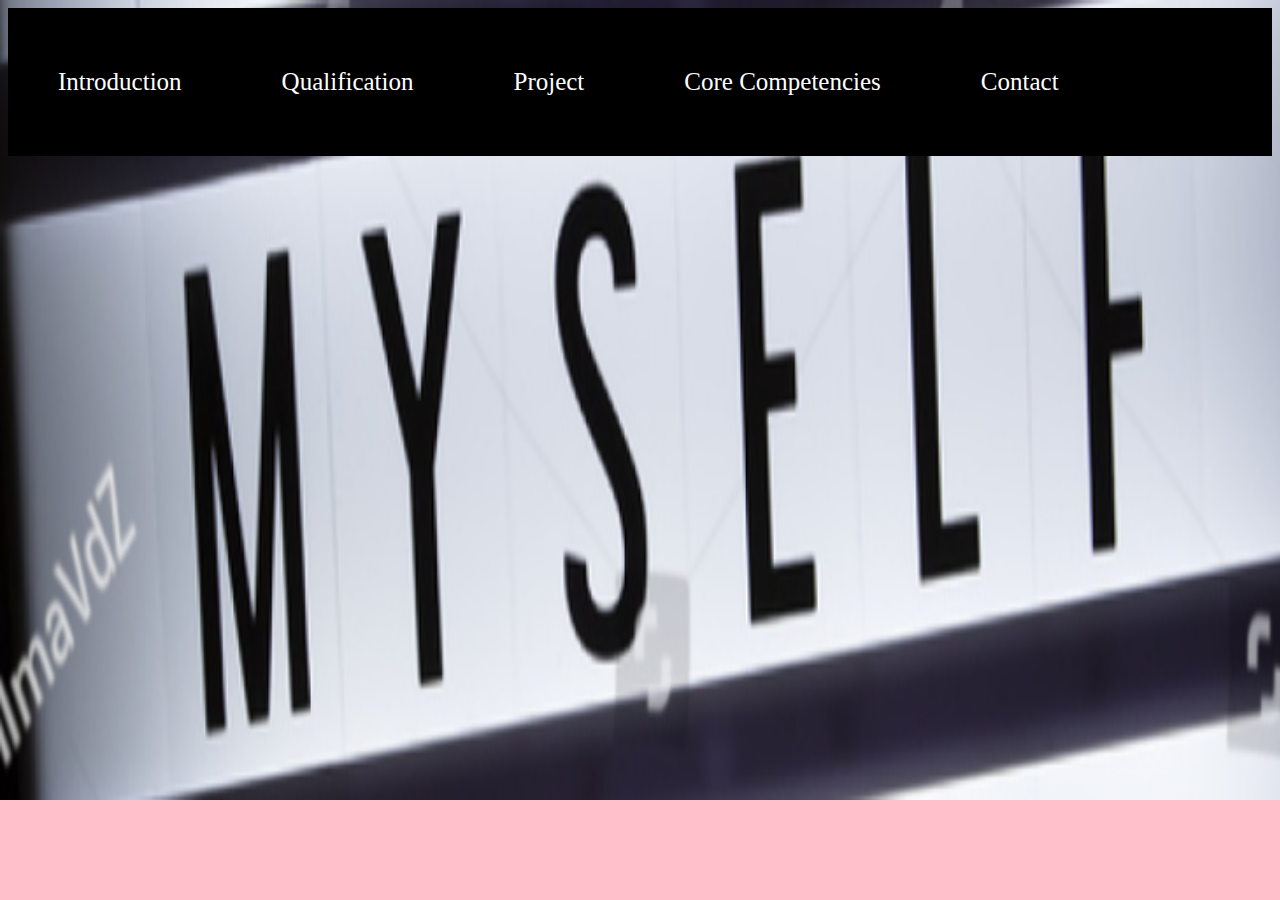
<file: Index.html>
<!DOCTYPE html>
<html>
<head>
	<title>home</title>
	<link rel="stylesheet" type="text/css" href="Index.css">
	 <meta charset="UTF-8">
</head>
<body>
	<div>
	<div class="topnav">
 
  <a href="introduction.html">Introduction</a>
  <a href="edu.html">Qualification</a>
  <a href="project.html">Project</a>
  <a href="core copetencies.html">Core Competencies</a>
   <a href="contact.html">Contact</a>
</div>
</body>
</html>
</file>
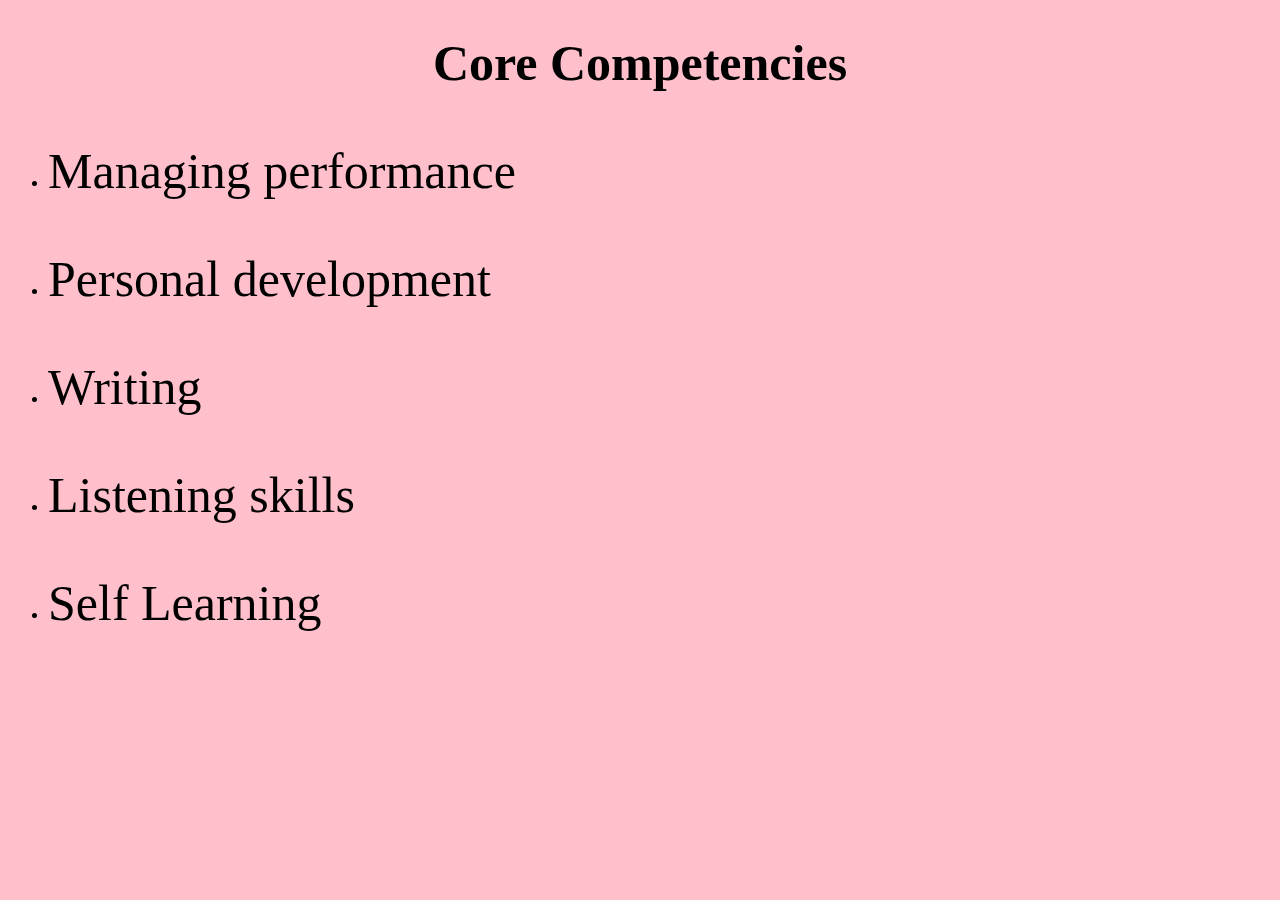
<file: cc.html>
<!DOCTYPE html>
<html>
<head>
<style>
h1{
	font-size: 50px;
}	
p{
	font-size: 50px;
}
body{
	background-color: pink;
}
h1{
	text-align: center;
}
</style>
	<title>Core Competencies</title>
</head>
<body>
	<h1 style="color:black">Core Competencies</h1>
<ul>
<li><p>Managing performance</p></li>
<li><p>Personal development</p></li>
<li><p>Writing</p></li>
<li><p>Listening skills</p>
<li><p>Self Learning</p></li>
</ul>

</body>
</html>
</file>
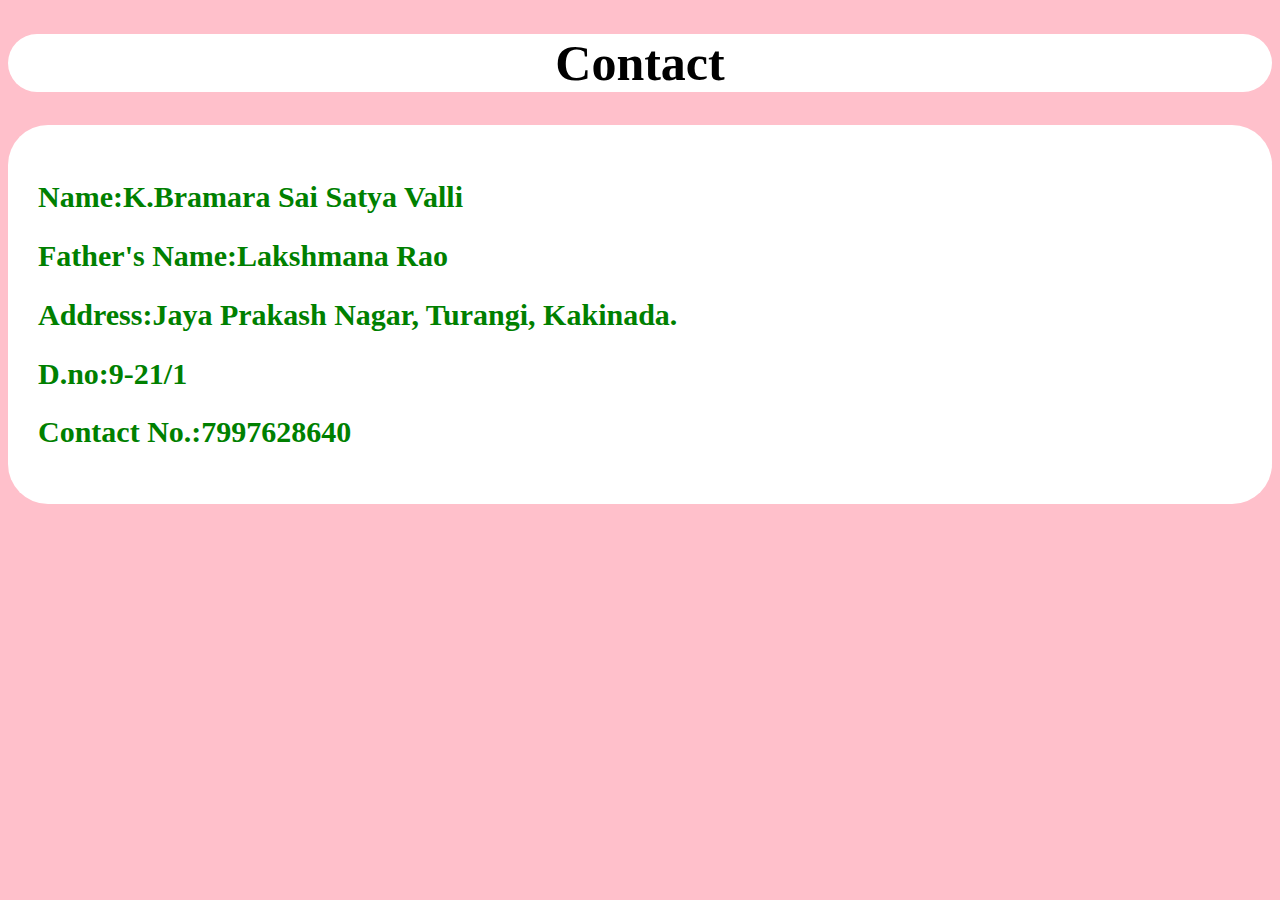
<file: contact.html>
<!DOCTYPE html>
<html>
<head>
	<title>Contact</title>
	<link rel="stylesheet" type="text/css" href="contact.css">
	 <meta charset="UTF-8">
</head>
<body>
	<h1>Contact</h1>
<div class="contact">
<h2>Name:K.Bramara Sai Satya Valli</h2>
   <h2> Father's Name:Lakshmana Rao</h2>
    <h2><strong>Address</strong>:Jaya Prakash Nagar, Turangi, Kakinada.</h2>
    <h2>D.no:9-21/1</h2>
    <h2>Contact No.:7997628640</h2>
</div>

</body>
</html>
</file>
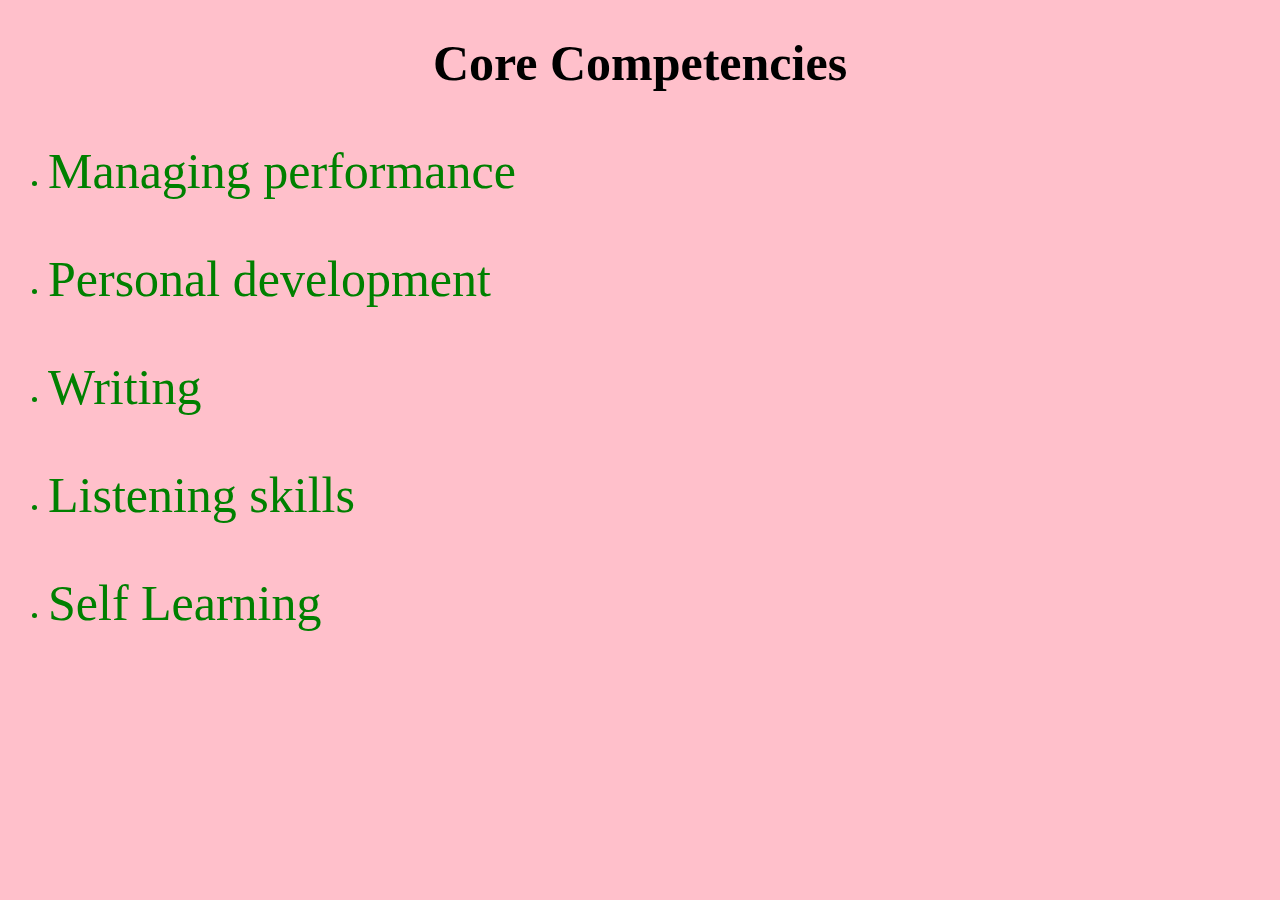
<file: core copetencies.html>
<!DOCTYPE html>
<html>
<head>

	<title>Core Competencies</title>
	<link rel="stylesheet" type="text/css" href="core competencies.css">
	 <meta charset="UTF-8">
</head>
<body>
	<h1 style="color:black">Core Competencies</h1>
<ul>
<li><p>Managing performance</p></li>
<li><p>Personal development</p></li>
<li><p>Writing</p></li>
<li><p>Listening skills</p>
<li><p>Self Learning</p></li>
</ul>

</body>
</html>
</file>
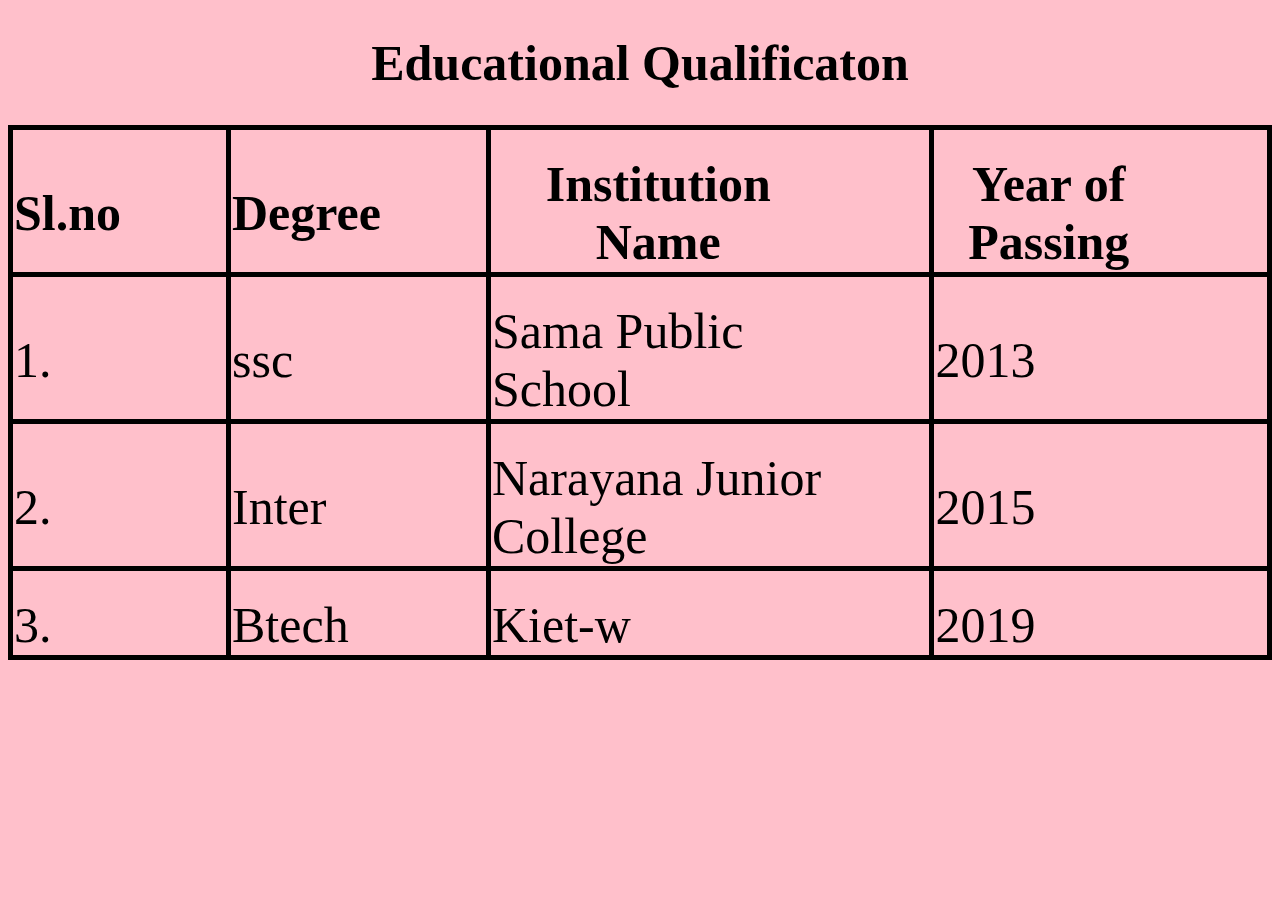
<file: edu.html>
<!DOCTYPE html>
<html>
<head>
	<title>educational qualification</title>
	<link rel="stylesheet" type="text/css" href="edu.css">
	 <meta charset="UTF-8">
</head>
<body>
	<h1>Educational Qualificaton</h1>
<table>
	<thead class="tb">
	<tr>
	<th>Sl.no</th>
	<th> Degree</th>
	<th>Institution Name</th>
	<th>Year of Passing</th>
	</tr>
</thead>
<tbody class="th">
	<tr>
	<td>1.</td>
	<td>ssc</td>
	<td>Sama Public School</td>
	<td>2013</td>
	</tr>
	<tr>
	<td>2.</td>
	<td>Inter</td>
	<td>Narayana Junior College</td>
	<td>2015</td>
	</tr>
	<tr>
	<td>3.</td>
	<td>Btech</td>
	<td>Kiet-w</td>
	<td>2019</td>
	</tr>
</tbody>
</table>
</body>
</html>
</file>
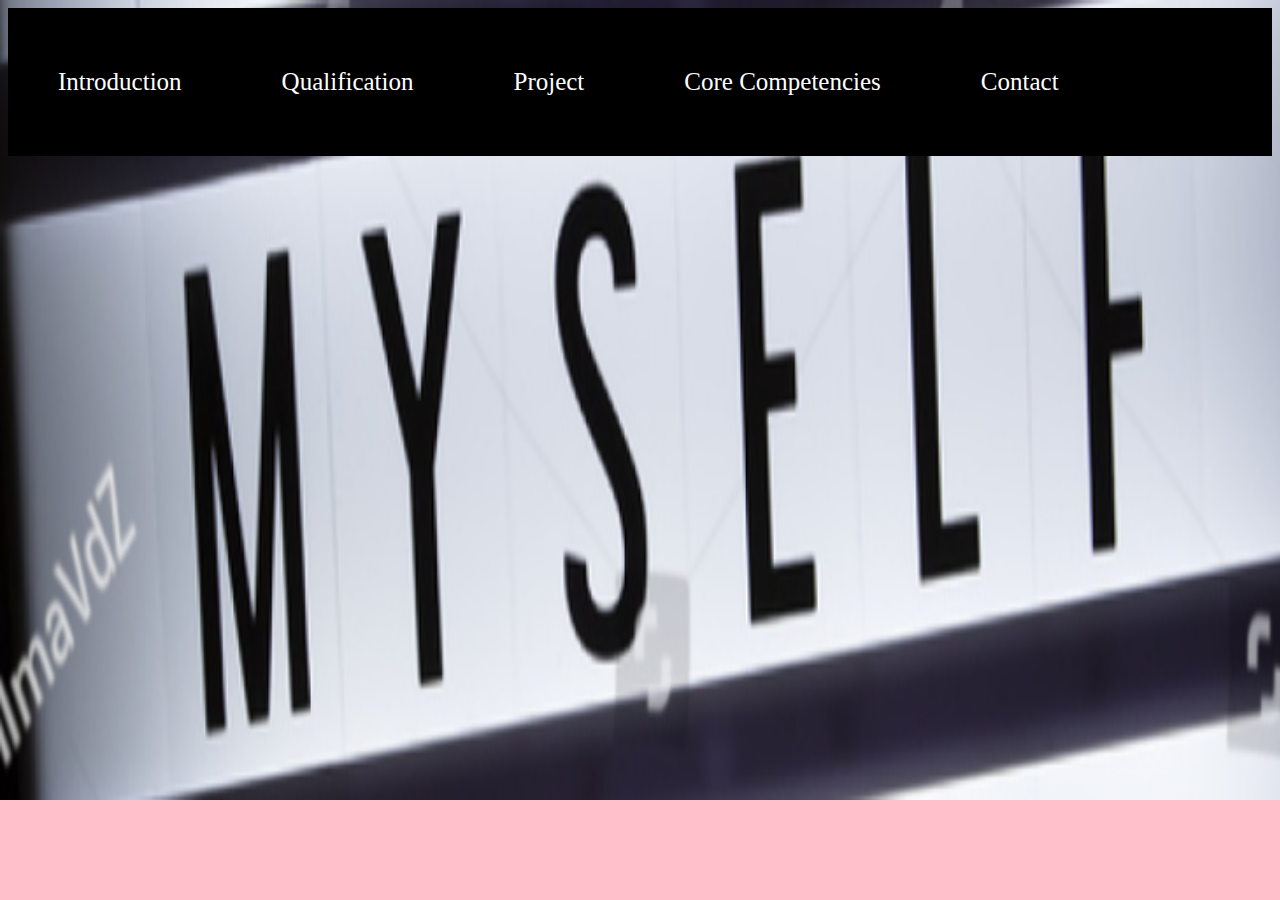
<file: homes.html>
<!DOCTYPE html>
<html>
<head>
	<title>home</title>
	<link rel="stylesheet" type="text/css" href="homes.css">
</head>
<body>
	<div>
	<div class="topnav">
 
  <a href="intro.html">Introduction</a>
  <a href="edu.html">Qualification</a>
  <a href="project.html">Project</a>
  <a href="cc.html">Core Competencies</a>
   <a href="contact.html">Contact</a>
</div>
</body>
</html>
</file>
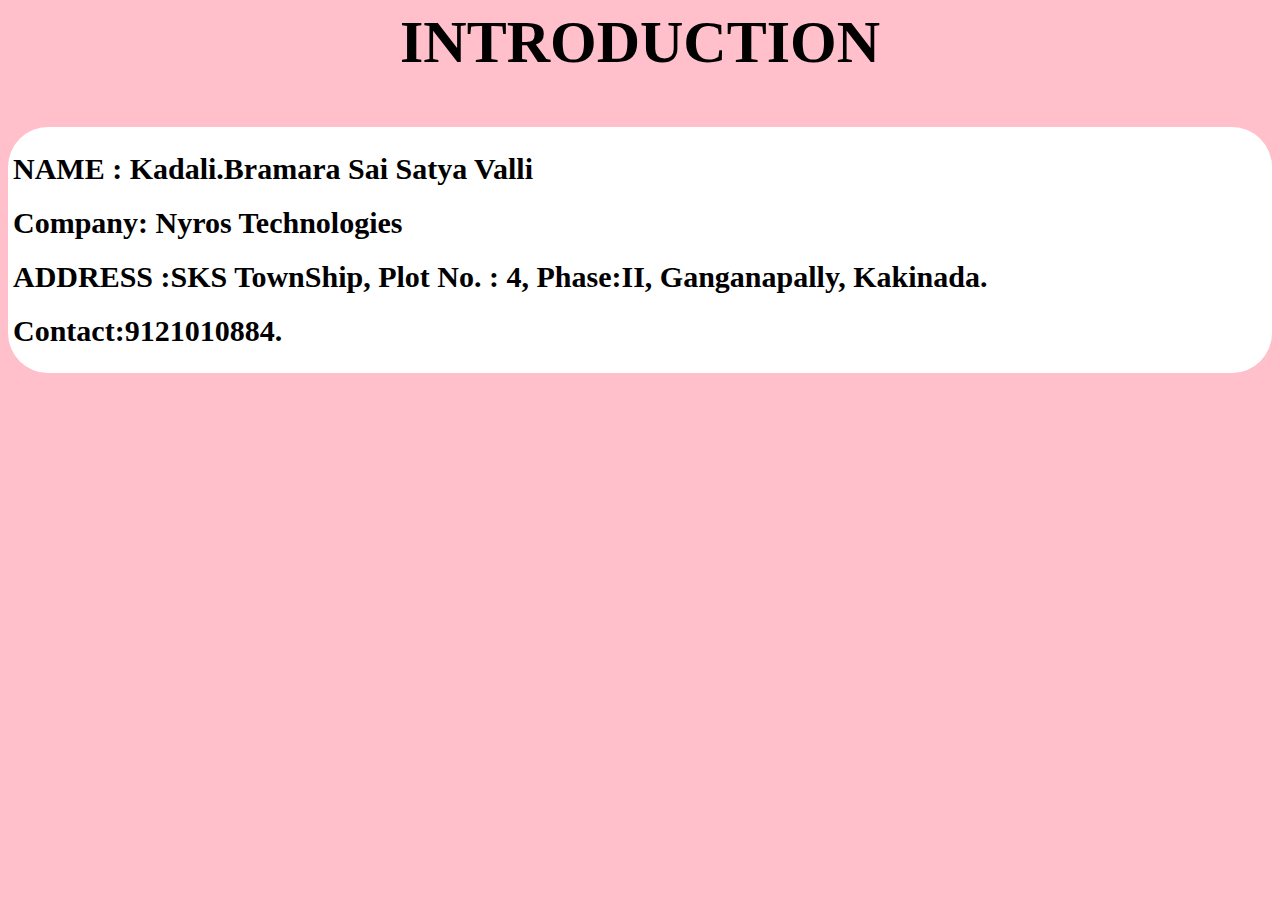
<file: intro.html>
<html>
<head>
<title>
	Introduction
</title>
<link rel="stylesheet" type="text/css" href="intro.css">
</head>
<body>
	<h2>INTRODUCTION</h2>
	<div class="ed">
<h1>NAME : Kadali.Bramara Sai Satya Valli </h1>
<h1>Company: Nyros Technologies</h1>
<h1>ADDRESS :SKS TownShip, Plot No. : 4, Phase:II, Ganganapally, Kakinada. </h1>
<h1>Contact:9121010884.</h1>
</div>	
</body>
</html>
</file>
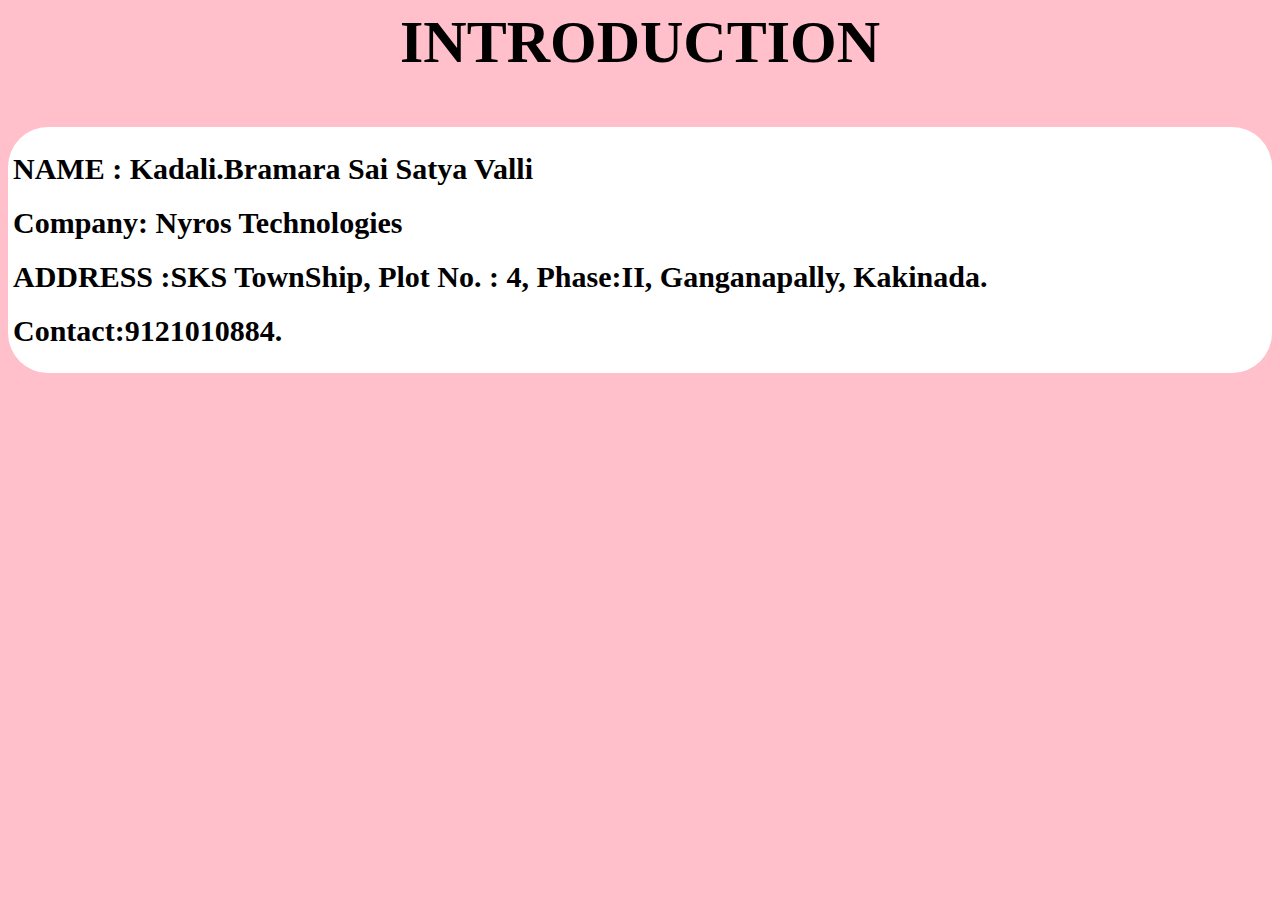
<file: introduction.html>
<html>
<head>
<title>
	Introduction
</title>
<link rel="stylesheet" type="text/css" href="introduction.css">
 <meta charset="UTF-8">
</head>
<body>
	<h2>INTRODUCTION</h2>
	<div class="ed">
<h1>NAME : Kadali.Bramara Sai Satya Valli </h1>
<h1>Company: Nyros Technologies</h1>
<h1>ADDRESS :SKS TownShip, Plot No. : 4, Phase:II, Ganganapally, Kakinada. </h1>
<h1>Contact:9121010884.</h1>
</div>	
</body>
</html>
</file>
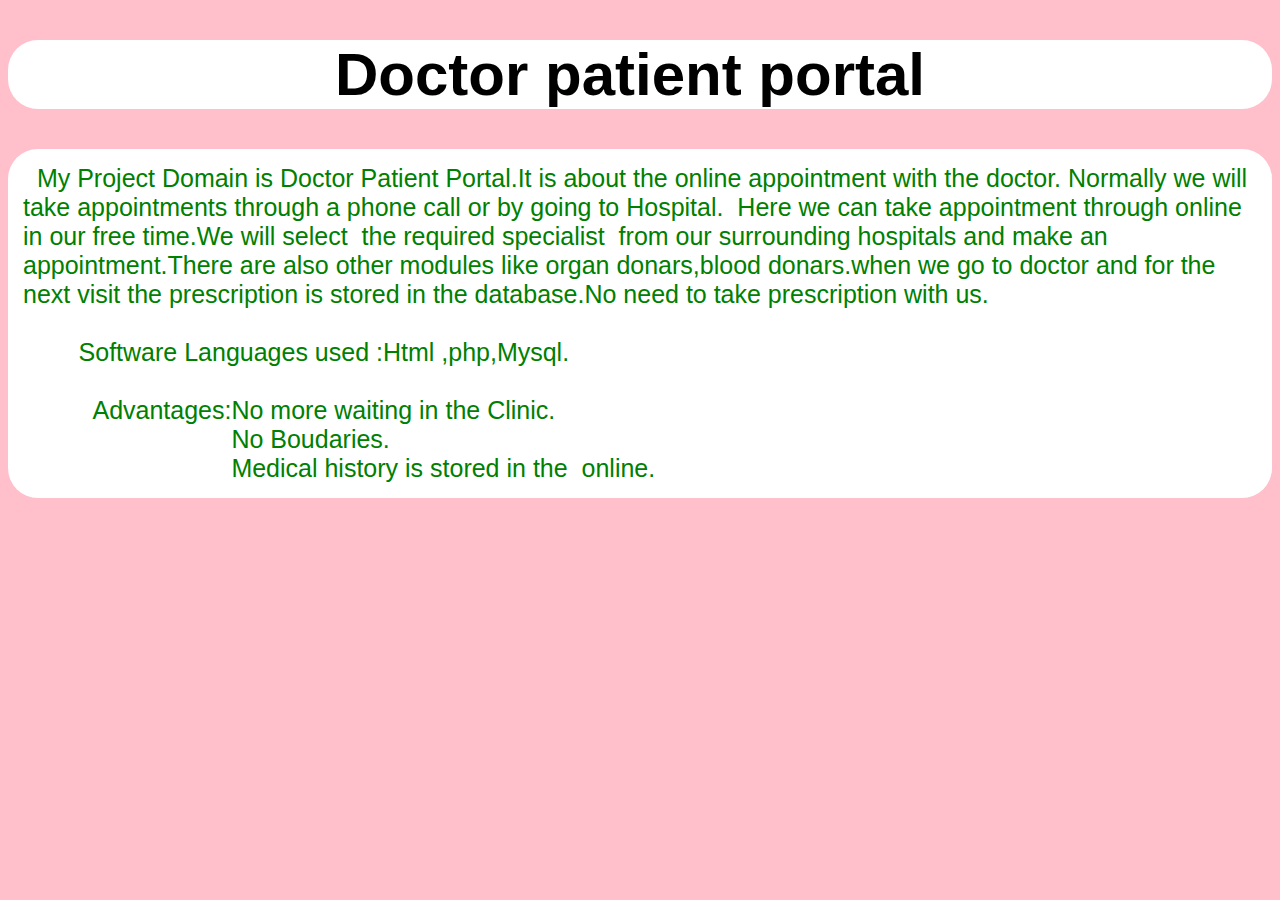
<file: project.html>
<!DOCTYPE html>
<html>
<head>
	<title>project</title>
	<link rel="stylesheet" type="text/css" href="project.css">
	 <meta charset="UTF-8">
</head>
<body>
<h1>Doctor patient portal</h1>
<p>  My Project Domain is Doctor Patient Portal.It is about the online appointment with the doctor. Normally we will take appointments through a phone call or by going to Hospital.  Here we can take appointment through online in our free time.We will select  the required specialist  from our surrounding hospitals and make an appointment.There are also other modules like organ donars,blood donars.when we go to doctor and for the next visit the prescription is stored in the database.No need to take prescription with us.

        Software Languages used :Html ,php,Mysql.

          Advantages:No more waiting in the Clinic.
                              No Boudaries.
                              Medical history is stored in the  online.</p>
</body>
</html>
</file>
<file: Index.css>
body{
  background-color:pink;
  font-size: 20px;
  background-image: url("my.png");
  background-repeat: no-repeat;
  background-size: 1300px 800px;
 }
 a:hover{
  background-color: grey;
  color: black;
}
.topnav {
  overflow: hidden;
  background-color: black;
}

.topnav a {
  float: left;
  color: white;
  text-align: center;
  padding: 60px 50px;
  text-decoration: none;
  font-size: 25px;
}
</file>
<file: contact.css>
body{
	color: black;
	background-color: pink;
	border-color: white;
  
  
}
.contact{
	padding-right:90px;
	color: black;
	font-size: 20px;
	border-style: solid;
  border-width: 30px;
  border-color: white;
  background-color: white;
  border-radius: 40px;
  border-right: 20px;
  color: green;
}
h1{
	text-align: center;
	font-size: 50px;
	 border-width: 30px;
  border-color: white;
  background-color: white;
  border-radius: 40px;
  border-right: 20px;
  color: black;
}
}
</file>
<file: core competencies.css>
h1{
	font-size: 50px;
}	
p{
	font-size: 50px;
}
body{
	background-color: pink;
}
h1{
	text-align: center;
}
ul{
	color: green;
}
</file>
<file: edu.css>
body{
	background-color: pink;
}
table,th,td{
	border: 5px solid black;
	border-collapse: collapse;
	font-size: 50px;
	padding-right: 105px;
	padding-top: 25px;


}
th,td{
	padding-right:50;
}
h1{
	text-align: center;
	font-size: 50px;
}
</file>
<file: homes.css>
body{
  background-color:pink;
  font-size: 20px;
  background-image: url("my.png");
  background-repeat: no-repeat;
  background-size: 1300px 800px;
 }
 a:hover{
  background-color: grey;
  color: black;
}
.topnav {
  overflow: hidden;
  background-color: black;
}

.topnav a {
  float: left;
  color: white;
  text-align: center;
  padding: 60px 50px;
  text-decoration: none;
  font-size: 25px;
}
</file>
<file: intro.css>
body{
color: black;
background-color: pink;
}
.ed{
	border-style: solid;
  border-width: 5px;
  border-color: white;
  background-color: white;
  border-radius: 40px;
  border-right: 70px;
  font-size: 5px;
  padding-right: 50px;
}
h1{
	text-align: left;
	font-size: 30px;
	padding-right: 40px;
}
h2
{
	font-size: 60px;
	text-align: center;
}
</file>
<file: introduction.css>
body{
color: black;
background-color: pink;
}
.ed{
	border-style: solid;
  border-width: 5px;
  border-color: white;
  background-color: white;
  border-radius: 40px;
  border-right: 70px;
  font-size: 5px;
  padding-right: 50px;
}
h1{
	text-align: left;
	font-size: 30px;
	padding-right: 40px;
}
h2
{
	font-size: 60px;
	text-align: center;
}
</file>
<file: project.css>
body{
	background-color: pink;
}
p{
	padding-right:20px;
	color: green;
	font-size: 25px;
	border-style: solid;
  border-width: 15px;
  border-color: white;
  background-color: white;
  border-radius: 30px;
  border-right: 100px;
  white-space: pre-wrap;
  font-family: sans-serif;
}

h1{
	font-size: 60px;
	text-align: center;
	font-family: arial;
	border-width: 15px;
  border-color: white;
  background-color: white;
  border-radius: 30px;
  border-right: 100px;
  padding-right: 20px;
}
</file>
